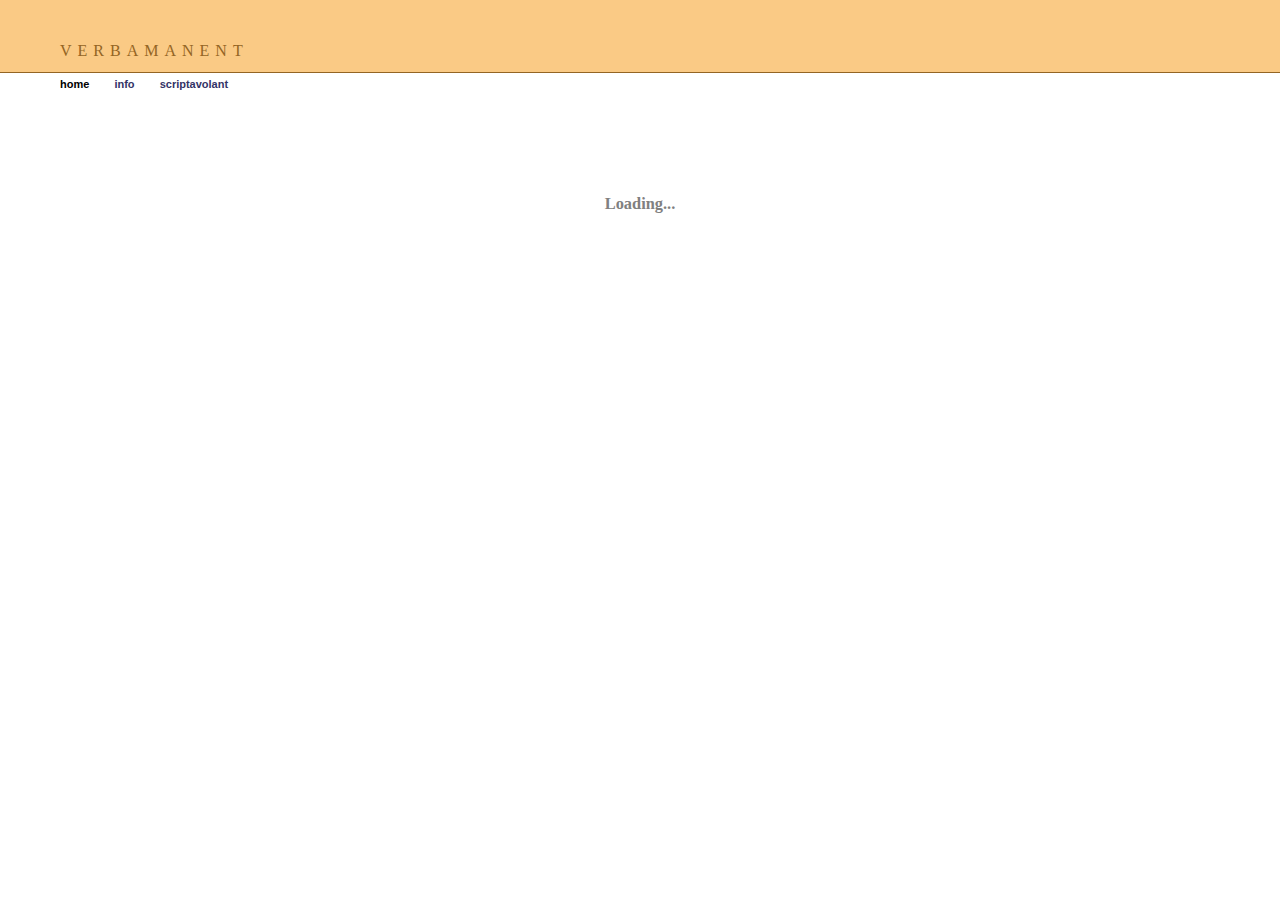
<file: index.html>
<!DOCTYPE html>
<html>
  <head>
    <link href='/styles/master.css' rel='stylesheet' type='text/css'>
    <meta content='chrome=1' http-equiv='X-UA-Compatible'>
    <meta content='text/html; charset=utf-8' http-equiv='Content-Type'>
    <title>Verbamanent: Archivi</title>
  </head>
  <body id='main'>
    <h1 class='header'>Verbamanent</h1>
    <div class='meta'>
      <a>home</a>
      <a href='/info/'>info</a>
      <a href='/scriptavolant/'>scriptavolant</a>
    </div>
    <div id='home'>
      <div class='post template'>
        <div class='date pullout'></div>
        <p class='body'></p>
        <div class='info'>
          <span class='by'>scritto da</span>
          <a class='username'></a>
          alle
          <span class='time'></span>
          &nbsp;&nbsp;&middot;&nbsp;&nbsp;
          <a class='commentLink'>Nessun commento</a>
          &nbsp;&nbsp;&raquo;
        </div>
        <ul class='comments off'>
          <li class='comment template'>
            <p class='body'></p>
            <div class='info'>
              <span class='by'>scritto da</span>
              <a class='username'></a>
              alle
              <span class='time'></span>
              di
              <span class='date'></span>
            </div>
          </li>
        </ul>
      </div>
      <h3 class='loading'>
        Loading...
      </h3>
    </div>
    <script src='/scripts/jquery.js' type='text/javascript'></script>
    <script src='/scripts/master.js' type='text/javascript'></script>
  </body>
</html>
</file>
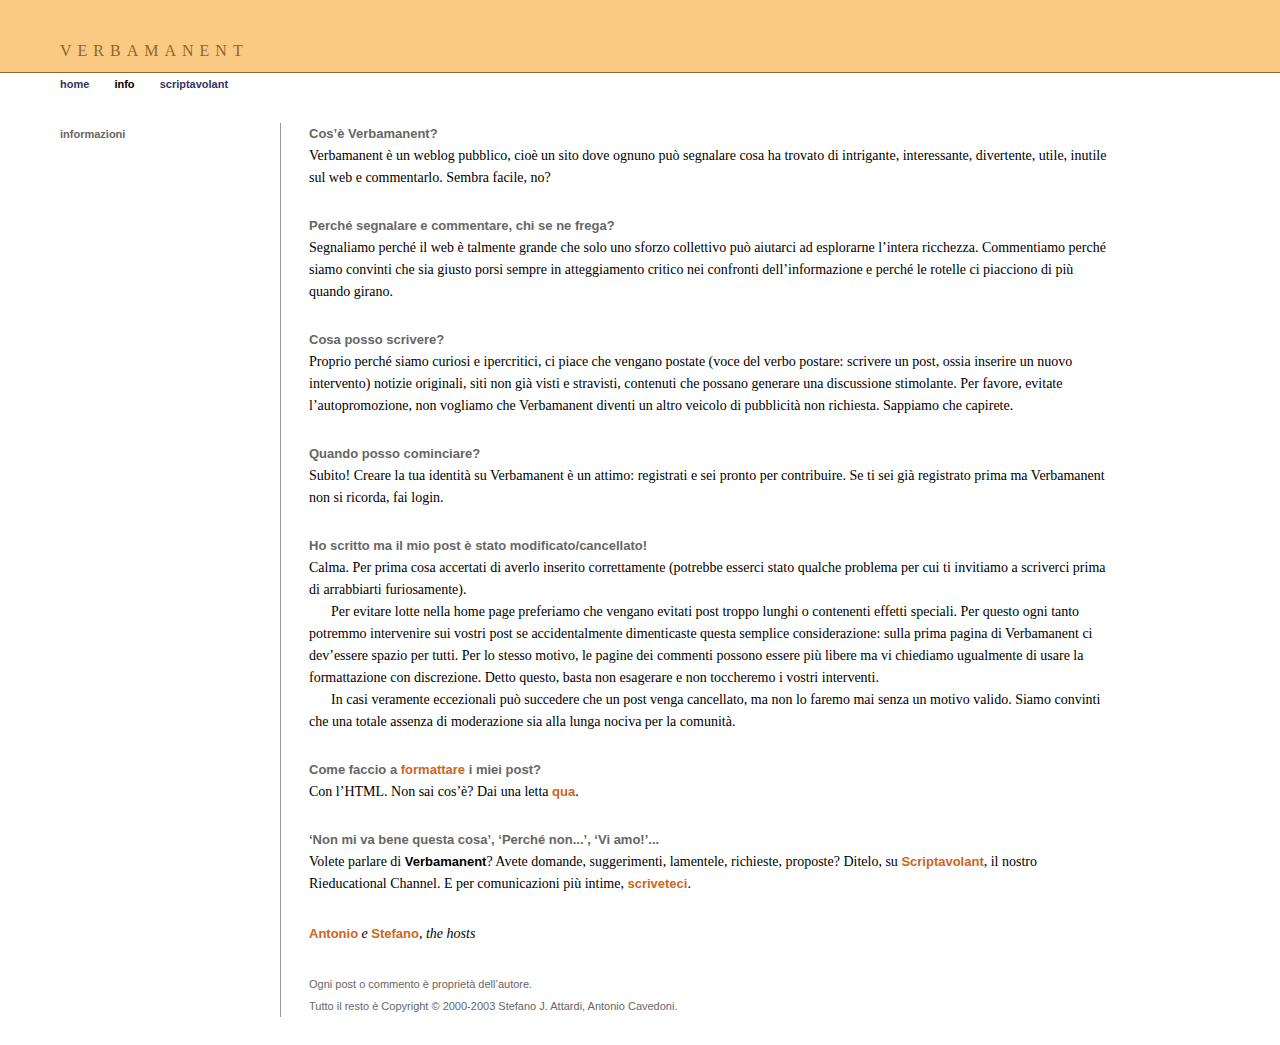
<file: info/index.html>
<!DOCTYPE html>
<html>
  <head>
    <link href='/styles/master.css' rel='stylesheet' type='text/css'>
    <meta content='chrome=1' http-equiv='X-UA-Compatible'>
    <meta content='text/html; charset=utf-8' http-equiv='Content-Type'>
    <title>Verbamanent: Archivi</title>
  </head>
  <body id='main'>
    <h1 class='header'>Verbamanent</h1>
    <div class='meta'>
      <a href='/'>home</a>
      <a>info</a>
      <a href='/scriptavolant/'>scriptavolant</a>
    </div>
    <div id='info'>
      <div class='pullout'>informazioni</div>
      <h2>Cos’è Verbamanent?</h2>
      <p>
        Verbamanent è un weblog pubblico, cioè un sito dove ognuno può
        segnalare cosa ha trovato di intrigante, interessante,
        divertente, utile, inutile sul web e commentarlo. Sembra
        facile, no?
      </p>
      <h2>Perché segnalare e commentare, chi se ne frega?</h2>
      <p>
        Segnaliamo perché il web è talmente grande che solo uno sforzo
        collettivo può aiutarci ad esplorarne l’intera
        ricchezza. Commentiamo perché siamo convinti che sia giusto
        porsi sempre in atteggiamento critico nei confronti
        dell’informazione e perché le rotelle ci piacciono di più
        quando girano.
      </p>
      <h2>Cosa posso scrivere?</h2>
      <p>
        Proprio perché siamo curiosi e ipercritici, ci piace che
        vengano postate (voce del verbo postare: scrivere un post,
        ossia inserire un nuovo intervento) notizie originali, siti
        non già visti e stravisti, contenuti che possano generare una
        discussione stimolante. Per favore, evitate l’autopromozione,
        non vogliamo che Verbamanent diventi un altro veicolo di
        pubblicità non richiesta. Sappiamo che capirete.
      </p>
      <h2>Quando posso cominciare?</h2>
      <p>
        Subito! Creare la tua identità su Verbamanent è un attimo:
        registrati e sei pronto per contribuire. Se ti sei già
        registrato prima ma Verbamanent non si ricorda, fai login.
      </p>
      <h2>Ho scritto ma il mio post è stato modificato/cancellato!</h2>
      <p>
        Calma. Per prima cosa accertati di averlo inserito
        correttamente (potrebbe esserci stato qualche problema per cui
        ti invitiamo a scriverci prima di arrabbiarti furiosamente).
      </p>
      <p>
        Per evitare lotte nella home page preferiamo che vengano
        evitati post troppo lunghi o contenenti effetti speciali. Per
        questo ogni tanto potremmo intervenire sui vostri post se
        accidentalmente dimenticaste questa semplice considerazione:
        sulla prima pagina di Verbamanent ci dev’essere spazio per
        tutti. Per lo stesso motivo, le pagine dei commenti possono
        essere più libere ma vi chiediamo ugualmente di usare la
        formattazione con discrezione. Detto questo, basta non
        esagerare e non toccheremo i vostri interventi.
      </p>
      <p>
        In casi veramente eccezionali può succedere che un post venga
        cancellato, ma non lo faremo mai senza un motivo valido. Siamo
        convinti che una totale assenza di moderazione sia alla lunga
        nociva per la comunità.
      </p>
      <h2>
        Come faccio a
        <a href='http://www2.dsa.unipr.it/~tambo/presentazioni/alfabetizzazione/sld070.htm'>formattare</a>
        i miei post?
      </h2>
      <p>
        Con l’HTML. Non sai cos’è? Dai una letta&nbsp;<a href='http://www.emmeffe.net/htmlplanet/html/html_04.shtml'>qua</a>.
      </p>
      <h2>‘Non mi va bene questa cosa’, ‘Perché non...’, ‘Vi amo!’...</h2>
      <p>
        Volete parlare di&nbsp;<em>Verbamanent</em>? Avete domande, suggerimenti,
        lamentele, richieste, proposte? Ditelo, su&nbsp;<a href='/scriptavolant/'>Scriptavolant</a>, il
        nostro Rieducational Channel. E per comunicazioni più intime,&nbsp;<a href='mailto:verbamen@verbamanent.org'>scriveteci</a>.
      </p>
      <p class='signature'>
        <a href='/user/#verbosus'>Antonio</a>
        e&nbsp;<a href='/user/#sja'>Stefano</a>, the hosts
      </p>
      <div class='copyright'>
        <p>Ogni post o commento è proprietà dell’autore.</p>
        <p>Tutto il resto è Copyright © 2000-2003 Stefano J. Attardi, Antonio Cavedoni.</p>
      </div>
    </div>
    <script src='/scripts/jquery.js' type='text/javascript'></script>
    <script src='/scripts/master.js' type='text/javascript'></script>
  </body>
</html>
</file>
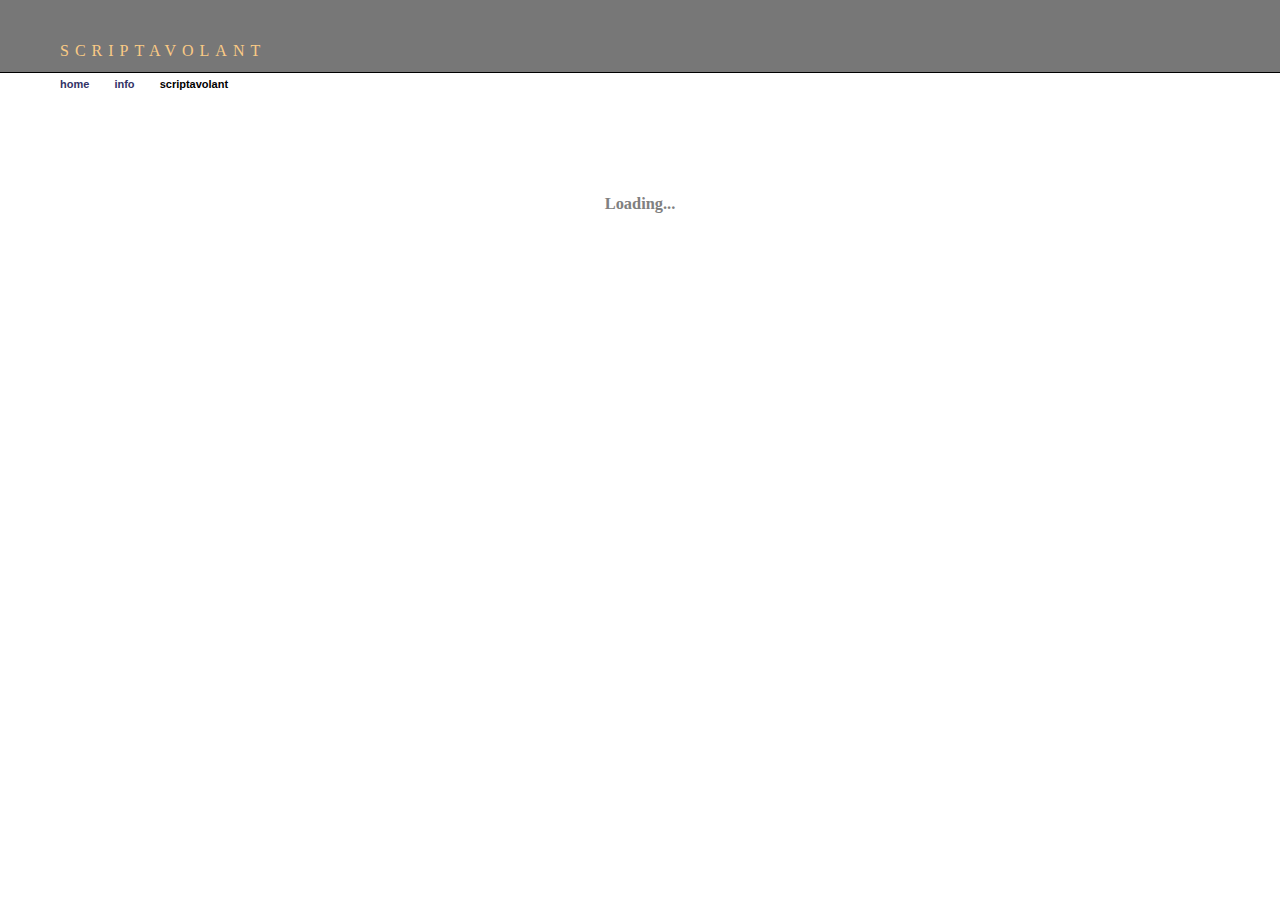
<file: scriptavolant/index.html>
<!DOCTYPE html>
<html class='scriptavolant'>
  <head>
    <link href='/styles/master.css' rel='stylesheet' type='text/css'>
    <meta content='chrome=1' http-equiv='X-UA-Compatible'>
    <meta content='text/html; charset=utf-8' http-equiv='Content-Type'>
    <title>Scriptavolant: Archivi</title>
  </head>
  <body id='scriptavolant'>
    <h1 class='header'>Scriptavolant</h1>
    <div class='meta'>
      <a href='/'>home</a>
      <a href='/info/'>info</a>
      <a>scriptavolant</a>
    </div>
    <div class='post template'>
      <div class='date pullout'></div>
      <p class='body'></p>
      <div class='info'>
        scritto da
        <a class='username'></a>
        alle
        <span class='time'></span>
        &nbsp;&nbsp;&middot;&nbsp;&nbsp;
        <a class='commentLink'>Nessun commento</a>
      </div>
      <ul class='comments off'>
        <li class='comment template'>
          <p class='body'></p>
          <div class='info'>
            scritto da
            <a class='username'></a>
            alle
            <span class='time'></span>
            di
            <span class='date'></span>
          </div>
        </li>
      </ul>
    </div>
    <h3 class='loading'>
      Loading...
    </h3>
    <script src='/scripts/jquery.js' type='text/javascript'></script>
    <script src='/scripts/master.js' type='text/javascript'></script>
  </body>
</html>
</file>
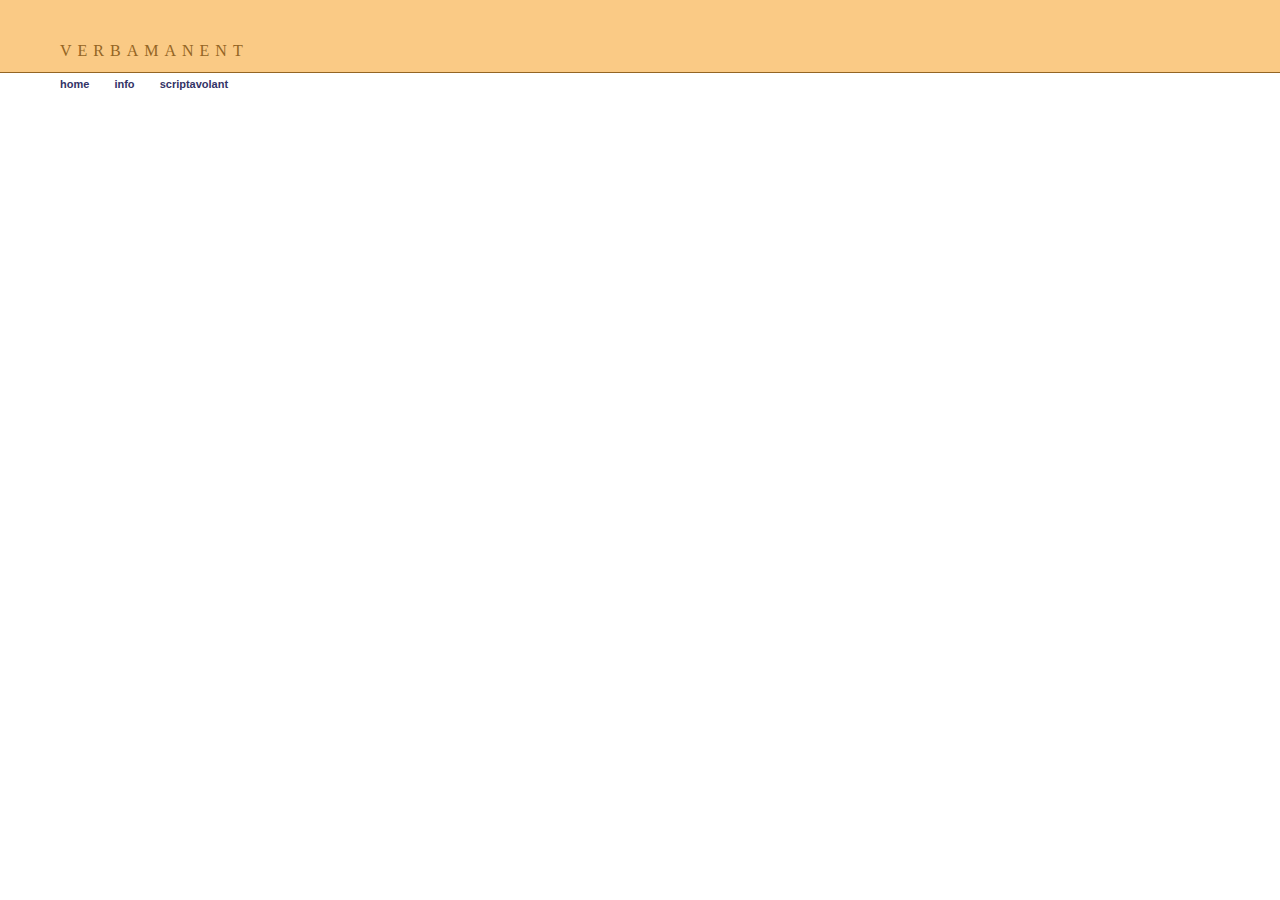
<file: user/index.html>
<!DOCTYPE html>
<html>
  <head>
    <link href='/styles/master.css' rel='stylesheet' type='text/css'>
    <link href='images/favicon.png' rel='icon' type='image/png'>
    <meta content='chrome=1' http-equiv='X-UA-Compatible'>
    <title>Verbamanent: Archivi</title>
  </head>
  <body>
    <h1 class='header'>Verbamanent</h1>
    <div class='meta'>
      <a href='/'>home</a>
      <a href='/info/'>info</a>
      <a href='/scriptavolant/'>scriptavolant</a>
    </div>
    <div class='user template'>
      <h3 class='username'></h3>
      <div class='profile template'>
        <div class='key'></div>
        <div class='value'></div>
      </div>
    </div>
    <script src='/scripts/jquery.js' type='text/javascript'></script>
    <script src='/scripts/user.js' type='text/javascript'></script>
  </body>
</html>
</file>
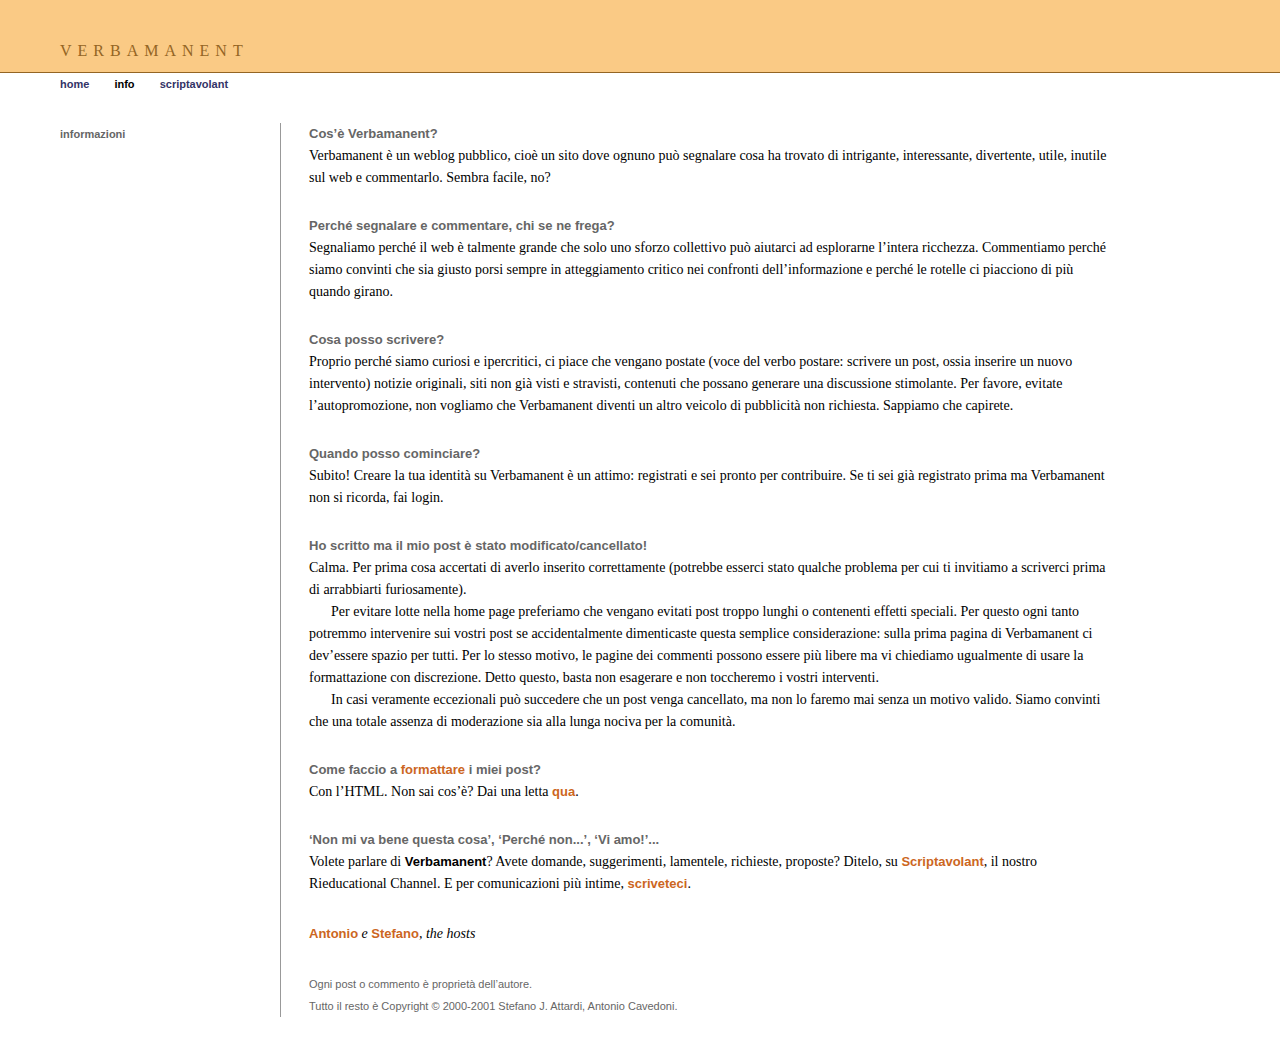
<file: info.html>
<!DOCTYPE html>
<html>
  <head>
    <link href='styles/master.css' rel='stylesheet' type='text/css'>
    <link href='images/favicon.png' rel='icon' type='image/png'>
    <meta content='chrome=1' http-equiv='X-UA-Compatible'>
    <meta content='text/html; charset=utf-8' http-equiv='Content-Type'>
    <title>Verbamanent: Archivi</title>
  </head>
  <body id='main'>
    <h1 class='header'>Verbamanent</h1>
    <div class='meta'>
      <a href='index.html'>home</a>
      <a>info</a>
      <a href='scriptavolant.html'>scriptavolant</a>
    </div>
    <div id='info'>
      <div class='pullout'>informazioni</div>
      <h2>Cos’è Verbamanent?</h2>
      <p>
        Verbamanent è un weblog pubblico, cioè un sito dove ognuno può
        segnalare cosa ha trovato di intrigante, interessante,
        divertente, utile, inutile sul web e commentarlo. Sembra
        facile, no?
      </p>
      <h2>Perché segnalare e commentare, chi se ne frega?</h2>
      <p>
        Segnaliamo perché il web è talmente grande che solo uno sforzo
        collettivo può aiutarci ad esplorarne l’intera
        ricchezza. Commentiamo perché siamo convinti che sia giusto
        porsi sempre in atteggiamento critico nei confronti
        dell’informazione e perché le rotelle ci piacciono di più
        quando girano.
      </p>
      <h2>Cosa posso scrivere?</h2>
      <p>
        Proprio perché siamo curiosi e ipercritici, ci piace che
        vengano postate (voce del verbo postare: scrivere un post,
        ossia inserire un nuovo intervento) notizie originali, siti
        non già visti e stravisti, contenuti che possano generare una
        discussione stimolante. Per favore, evitate l’autopromozione,
        non vogliamo che Verbamanent diventi un altro veicolo di
        pubblicità non richiesta. Sappiamo che capirete.
      </p>
      <h2>Quando posso cominciare?</h2>
      <p>
        Subito! Creare la tua identità su Verbamanent è un attimo:
        registrati e sei pronto per contribuire. Se ti sei già
        registrato prima ma Verbamanent non si ricorda, fai login.
      </p>
      <h2>Ho scritto ma il mio post è stato modificato/cancellato!</h2>
      <p>
        Calma. Per prima cosa accertati di averlo inserito
        correttamente (potrebbe esserci stato qualche problema per cui
        ti invitiamo a scriverci prima di arrabbiarti furiosamente).
      </p>
      <p>
        Per evitare lotte nella home page preferiamo che vengano
        evitati post troppo lunghi o contenenti effetti speciali. Per
        questo ogni tanto potremmo intervenire sui vostri post se
        accidentalmente dimenticaste questa semplice considerazione:
        sulla prima pagina di Verbamanent ci dev’essere spazio per
        tutti. Per lo stesso motivo, le pagine dei commenti possono
        essere più libere ma vi chiediamo ugualmente di usare la
        formattazione con discrezione. Detto questo, basta non
        esagerare e non toccheremo i vostri interventi.
      </p>
      <p>
        In casi veramente eccezionali può succedere che un post venga
        cancellato, ma non lo faremo mai senza un motivo valido. Siamo
        convinti che una totale assenza di moderazione sia alla lunga
        nociva per la comunità.
      </p>
      <h2>
        Come faccio a
        <a href='http://www2.dsa.unipr.it/~tambo/presentazioni/alfabetizzazione/sld070.htm'>formattare</a>
        i miei post?
      </h2>
      <p>
        Con l’HTML. Non sai cos’è? Dai una letta&nbsp;<a href='http://www.emmeffe.net/htmlplanet/html/html_04.shtml'>qua</a>.
      </p>
      <h2>‘Non mi va bene questa cosa’, ‘Perché non...’, ‘Vi amo!’...</h2>
      <p>
        Volete parlare di&nbsp;<em>Verbamanent</em>? Avete domande, suggerimenti,
        lamentele, richieste, proposte? Ditelo, su&nbsp;<a href='scriptavolant.html'>Scriptavolant</a>, il
        nostro Rieducational Channel. E per comunicazioni più intime,&nbsp;<a href='mailto:verbamen@verbamanent.org'>scriveteci</a>.
      </p>
      <p class='signature'>
        <a href='user.html#verbosus'>Antonio</a>
        e&nbsp;<a href='user.html#sja'>Stefano</a>, the hosts
      </p>
      <div class='copyright'>
        <p>Ogni post o commento è proprietà dell’autore.</p>
        <p>Tutto il resto è Copyright © 2000-2001 Stefano J. Attardi, Antonio Cavedoni.</p>
      </div>
    </div>
    <script src='scripts/jquery.js' type='text/javascript'></script>
    <script src='scripts/master.js' type='text/javascript'></script>
  </body>
</html>
</file>
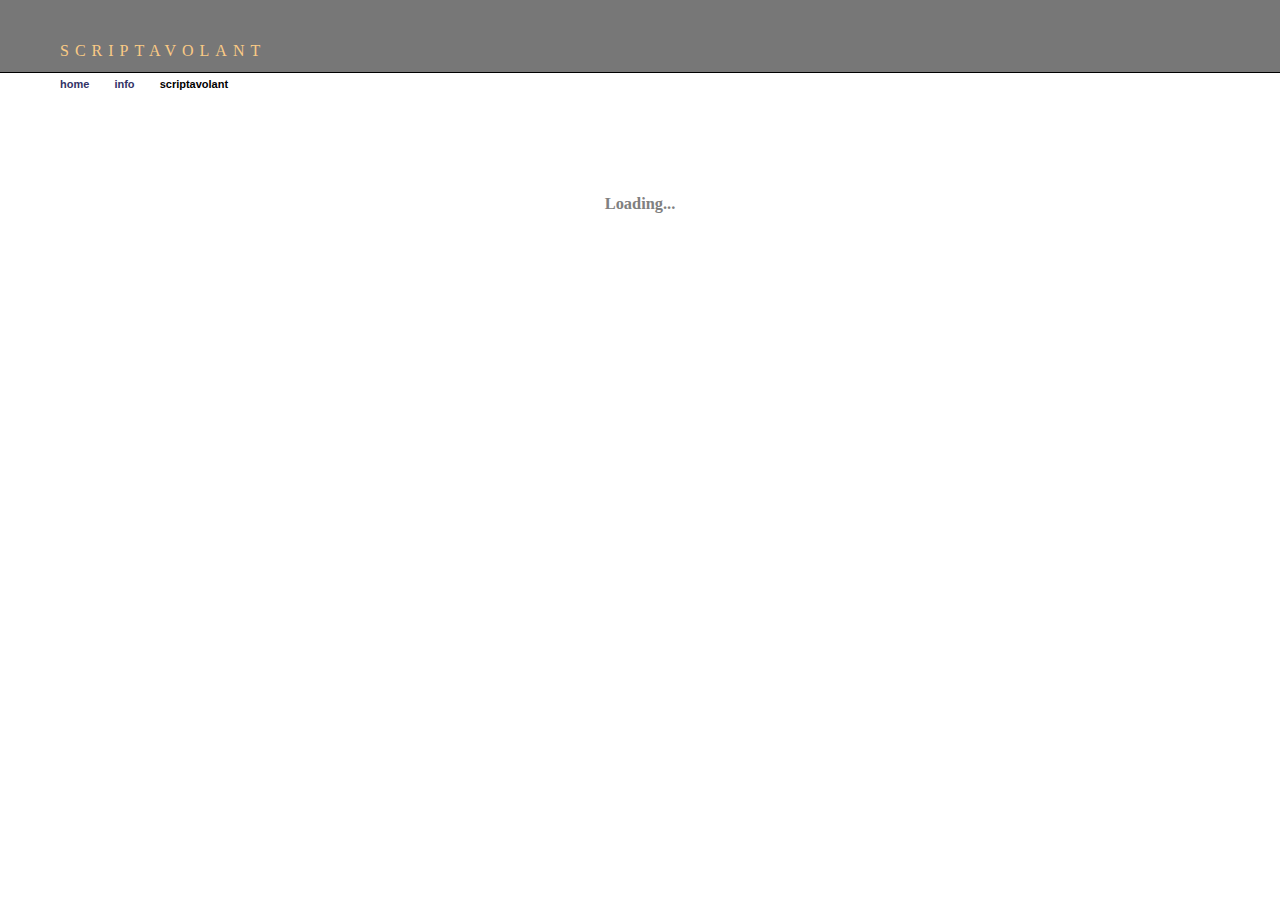
<file: scriptavolant.html>
<!DOCTYPE html>
<html class='scriptavolant'>
  <head>
    <link href='styles/master.css' rel='stylesheet' type='text/css'>
    <link href='images/favicon.png' rel='icon' type='image/png'>
    <meta content='chrome=1' http-equiv='X-UA-Compatible'>
    <meta content='text/html; charset=utf-8' http-equiv='Content-Type'>
    <title>Scriptavolant: Archivi</title>
  </head>
  <body id='scriptavolant'>
    <h1 class='header'>Scriptavolant</h1>
    <div class='meta'>
      <a href='index.html'>home</a>
      <a href='info.html'>info</a>
      <a>scriptavolant</a>
    </div>
    <div class='post template'>
      <div class='date pullout'></div>
      <p class='body'></p>
      <div class='info'>
        scritto da
        <a class='username'></a>
        alle
        <span class='time'></span>
        &nbsp;&nbsp;&middot;&nbsp;&nbsp;
        <a class='commentLink'>Nessun commento</a>
      </div>
      <ul class='comments off'>
        <li class='comment template'>
          <p class='body'></p>
          <div class='info'>
            scritto da
            <a class='username'></a>
            alle
            <span class='time'></span>
            di
            <span class='date'></span>
          </div>
        </li>
      </ul>
    </div>
    <h3 class='loading'>
      Loading...
    </h3>
    <script src='scripts/jquery.js' type='text/javascript'></script>
    <script src='scripts/master.js' type='text/javascript'></script>
  </body>
</html>
</file>
<file: styles/master.css>
body {
  font: 14px/22px georgia, serif; }

a, strong, em {
  font: bold 13px/22px helvetica, arial, sans-serif;
  text-decoration: none; }

.user, h2 {
  font: 13px/22px helvetica, arial, sans-serif; }

.info, .meta, .pullout, .copyright {
  font: 11px/22px helvetica, arial, sans-serif; }
  .info a, .meta a, .pullout a, .copyright a {
    font-size: 11px; }

.comments {
  font-size: 13px;
  list-style-type: none; }

.pullout, h2 {
  font-weight: bold; }

.signature {
  margin: 2em 0;
  font-style: italic; }

h1 {
  background: #faca85;
  border-bottom: 1px solid #946524;
  color: #946524;
  margin: 0;
  text-transform: uppercase;
  font-weight: normal;
  letter-spacing: 6px;
  font-size: 16px;
  padding: 40px 60px 10px; }
  .scriptavolant h1 {
    background: #777;
    color: #faca85;
    border-bottom: 1px solid #000; }

.post, #info {
  border-left: 1px solid #999; }

.pullout, h2, .copyright {
  color: #666; }

a[href] {
  color: #cc6622; }
  a[href]:visited {
    color: #883322; }
  a[href]:hover {
    color: #ee8844; }
  a[href]:active {
    color: #f93; }

.meta a[href] {
  color: #336; }

.info {
  color: #666; }

.template, .off {
  display: none; }

.info {
  color: gray; }

html, body {
  margin: 0;
  padding: 0; }

h2, p {
  margin: 0; }

h2 {
  margin-top: 2em; }

p+p {
  text-indent: 22px; }
  .copyright p+p, p+p.signature {
    text-indent: 0; }

.body {
  margin-bottom: 0.2em; }

.meta {
  margin-left: 60px; }

.meta a {
  margin-right: 22px; }

.post, #info {
  padding: 0 2em;
  margin: 2em 10em 2em 20em; }

.comment {
  margin: 0 0 1em 0; }

.pullout {
  position: absolute;
  left: 60px; }

.loading {
  margin: 6em 0;
  text-align: center;
  color: gray; }

.user {
  line-height: 30px; }
  .user h3 {
    margin-left: 40%;
    padding-left: 0.8em; }

.key {
  width: 40%;
  float: left;
  text-align: right;
  margin-right: 1em;
  font-weight: bold; }
  .key:after {
    content: ": "; }
</file>
